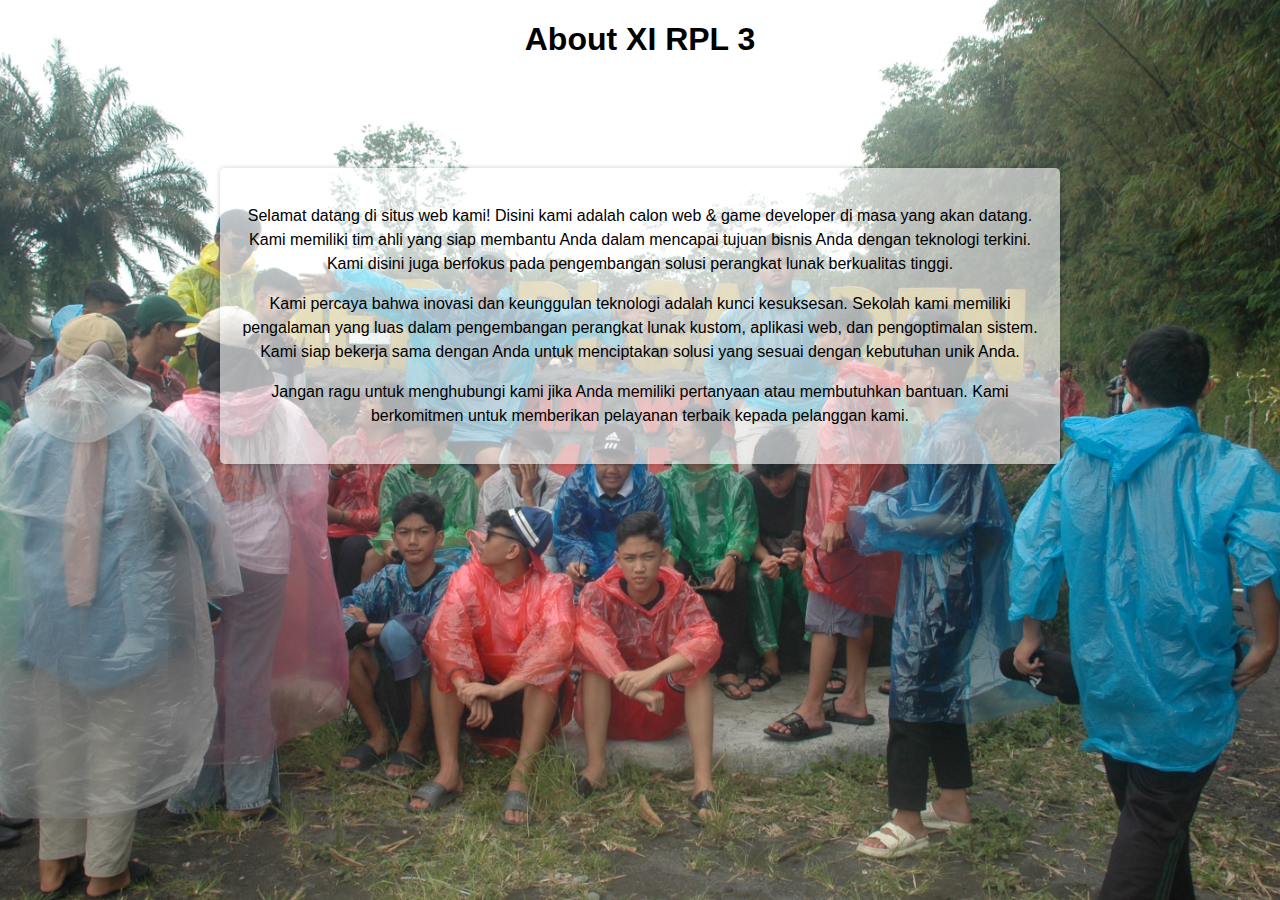
<file: index2.html>
<!DOCTYPE html>
<html>
  <head>
    <title>About</title>
    <style>
      body {
        width: 100%;
        font-family: Arial, sans-serif;
        background-image: url(BgAbout.JPG);
        background-size: cover;
        background-position: center;
        background-attachment: fixed;
        text-align: center;
        padding: 100px;
        margin: 0;
        padding: 0;
      }

      header {
        text-align: center;
        background-color: #ffffff00;
        color: beige;
        padding: 10px;
      }

      h1 {
        font-size: 32px;
      }

      .container {
        max-width: 800px;
        margin: 110px auto;
        padding: 20px;
        background-color: #ffffff99;
        box-shadow: 0 0 5px rgba(0, 0, 0, 0.2);
        border-radius: 5px;
      }

      p {
        font-size: 16px;
        line-height: 1.5;
      }
    </style>
  </head>
  <body>
    <footer>
      <h1>About XI RPL 3</h1>
    </footer>
    <div class="container">
      <p>
        Selamat datang di situs web kami! Disini kami adalah calon web & game
        developer di masa yang akan datang. Kami memiliki tim ahli yang siap
        membantu Anda dalam mencapai tujuan bisnis Anda dengan teknologi
        terkini. Kami disini juga berfokus pada pengembangan solusi perangkat
        lunak berkualitas tinggi.
      </p>
      <p>
        Kami percaya bahwa inovasi dan keunggulan teknologi adalah kunci
        kesuksesan. Sekolah kami memiliki pengalaman yang luas dalam
        pengembangan perangkat lunak kustom, aplikasi web, dan pengoptimalan
        sistem. Kami siap bekerja sama dengan Anda untuk menciptakan solusi yang
        sesuai dengan kebutuhan unik Anda.
      </p>
      <p>
        Jangan ragu untuk menghubungi kami jika Anda memiliki pertanyaan atau
        membutuhkan bantuan. Kami berkomitmen untuk memberikan pelayanan terbaik
        kepada pelanggan kami.
      </p>
    </div>
  </body>
</html>
</file>
